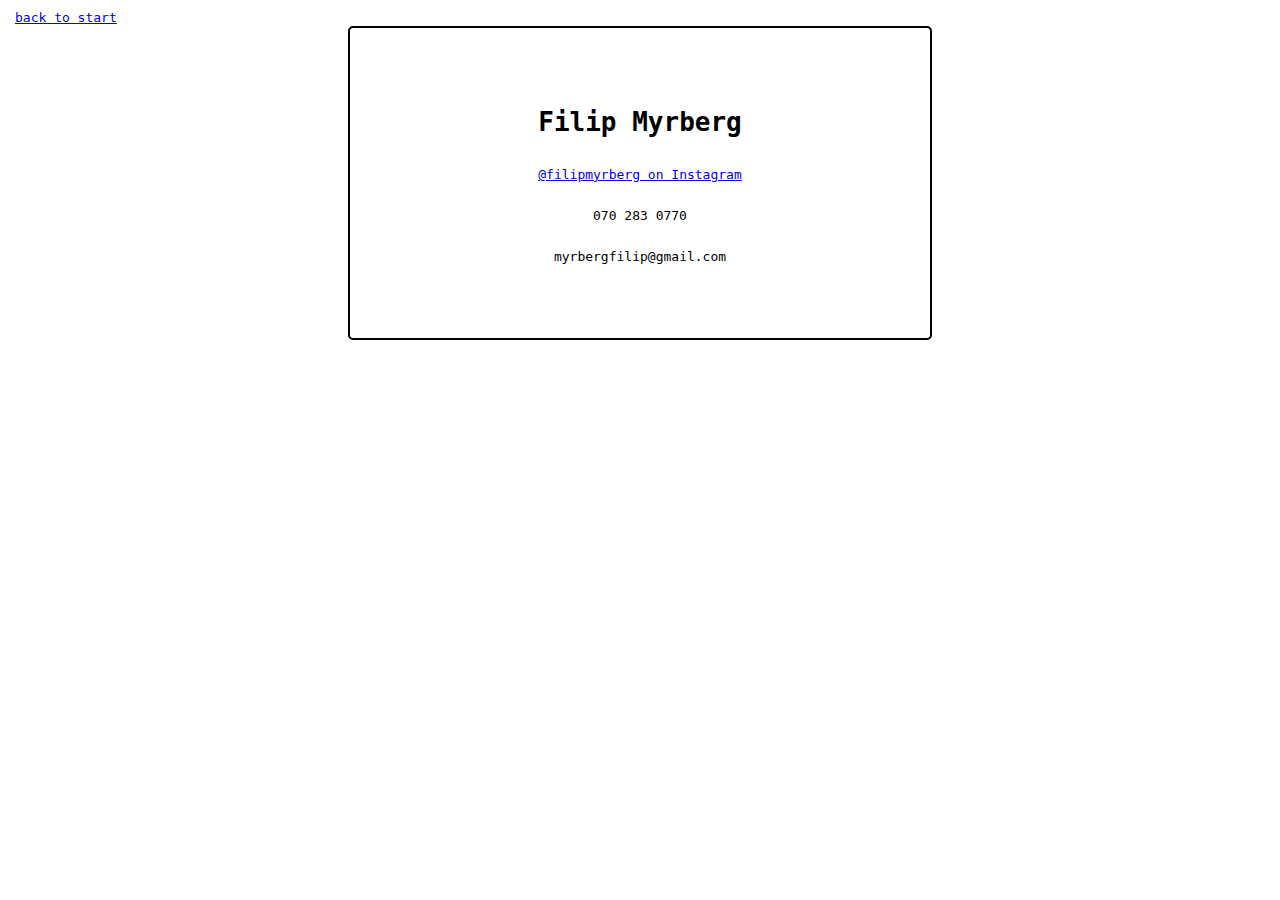
<file: contact.html>
<!DOCTYPE html>
<html lang="en">
  <head>
    <meta charset="UTF-8" />

    <link rel="stylesheet" href="style.css" />
    <script defer src="script.js"></script>
  </head>
  <body>
    <a href="index.html" class="tostart">back to start</a>
    <div class="review--container">
      <div class="review">
        <h1>Filip Myrberg</h1>
        <a
          style="font-family: monospace; margin: 13px"
          href="https://www.instagram.com/filipmyrberg/"
        >
          @filipmyrberg on Instagram</a
        >
        <p>070 283 0770</p>
        <p>myrbergfilip@gmail.com</p>
      </div>
    </div>
  </body>
</html>
</file>
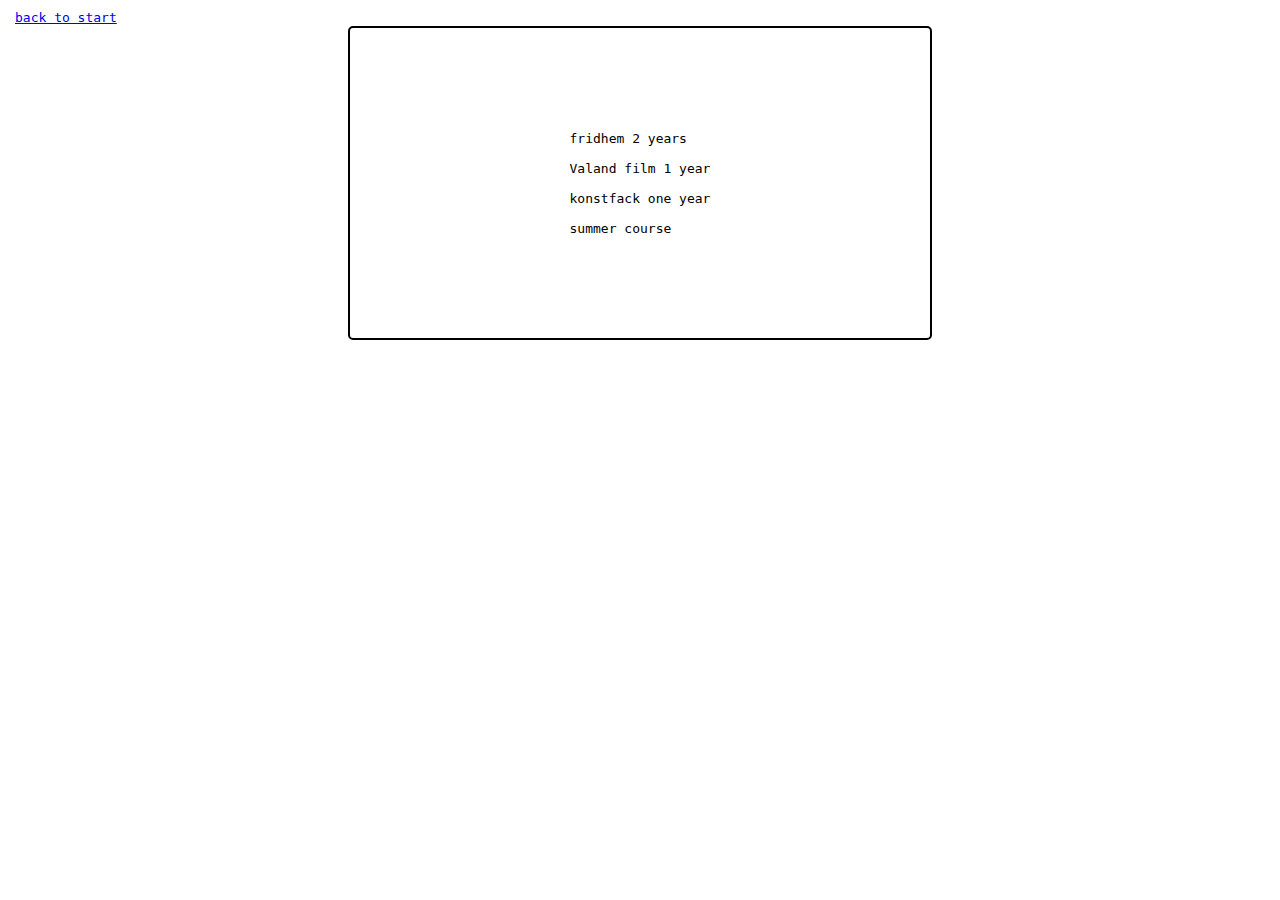
<file: cv.html>
<!DOCTYPE html>
<html lang="en">
  <head>
    <meta charset="UTF-8" />

    <link rel="stylesheet" href="style.css" />
    <script defer src="script.js"></script>
  </head>
  <body>
    <a href="/index.html" class="tostart">back to start</a>
    <div class="review--container">
      <div class="review">
        <p class="review--text">
          fridhem 2 years <br /><br />
          Valand film 1 year <br /><br />
          konstfack one year
          <br /><br />
          summer course
        </p>
      </div>
    </div>
  </body>
</html>
</file>
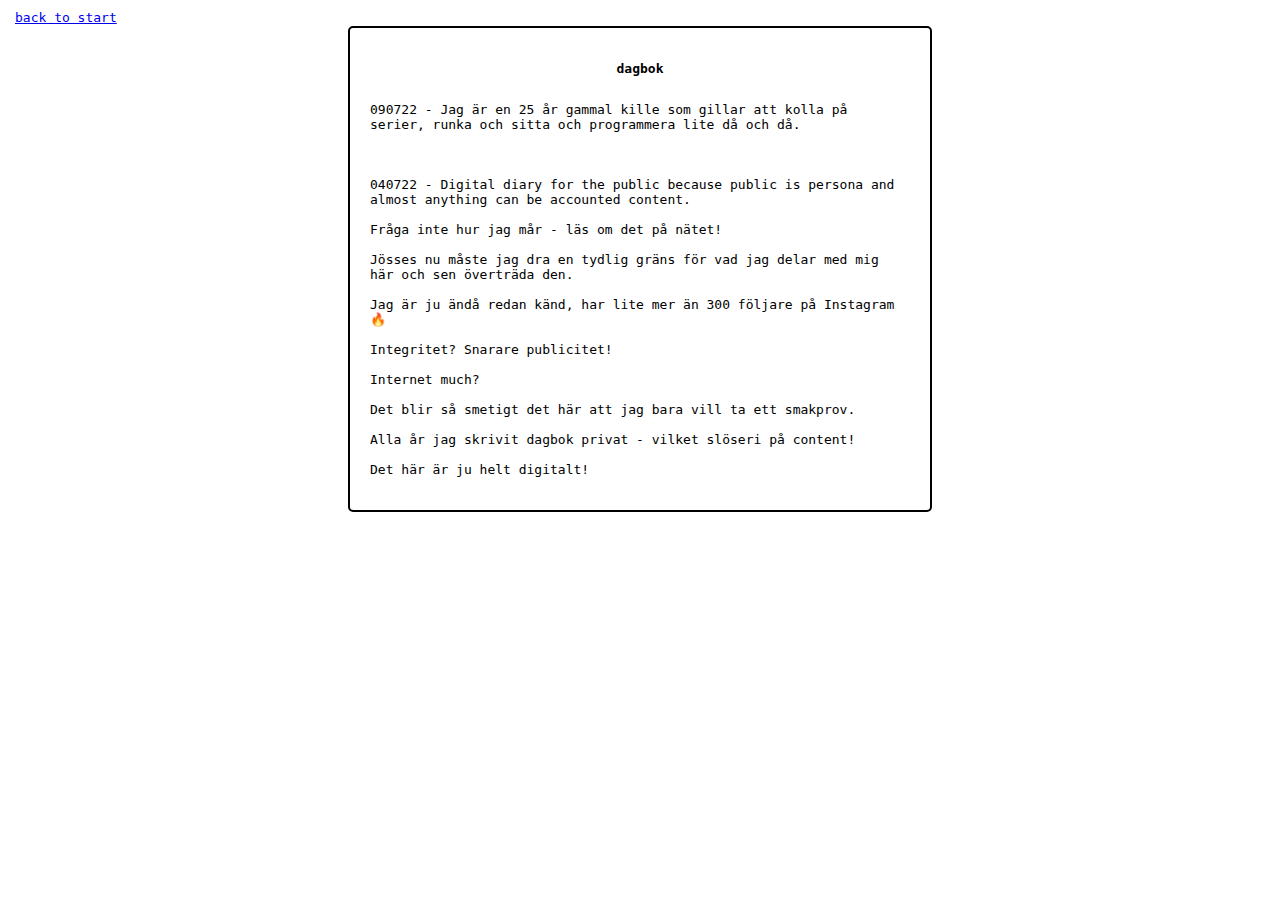
<file: dagbok.html>
<!DOCTYPE html>
<html lang="en">
  <head>
    <meta charset="UTF-8" />

    <link rel="stylesheet" href="/style.css" />
    <script defer src="script.js"></script>
  </head>
  <body>
    <a href="/index.html" class="tostart">back to start</a>
    <div class="review--container">
      <div class="review">
        <p class="book--title">dagbok</p>
        <p class="review--text">
          090722 - Jag är en 25 år gammal kille som gillar att kolla på serier,
          runka och sitta och programmera lite då och då.
          <br /><br /><br /><br />
          040722 - Digital diary for the public because public is persona and
          almost anything can be accounted content. <br /><br />Fråga inte hur
          jag mår - läs om det på nätet! <br /><br />Jösses nu måste jag dra en
          tydlig gräns för vad jag delar med mig här och sen överträda den.
          <br /><br />Jag är ju ändå redan känd, har lite mer än 300 följare på
          Instagram🔥<br /><br />
          Integritet? Snarare publicitet!<br /><br />
          Internet much? <br /><br />Det blir så smetigt det här att jag bara
          vill ta ett smakprov. <br />
          <br />
          Alla år jag skrivit dagbok privat - vilket slöseri på content!<br /><br />
          Det här är ju helt digitalt!
        </p>
      </div>
    </div>
  </body>
</html>
</file>
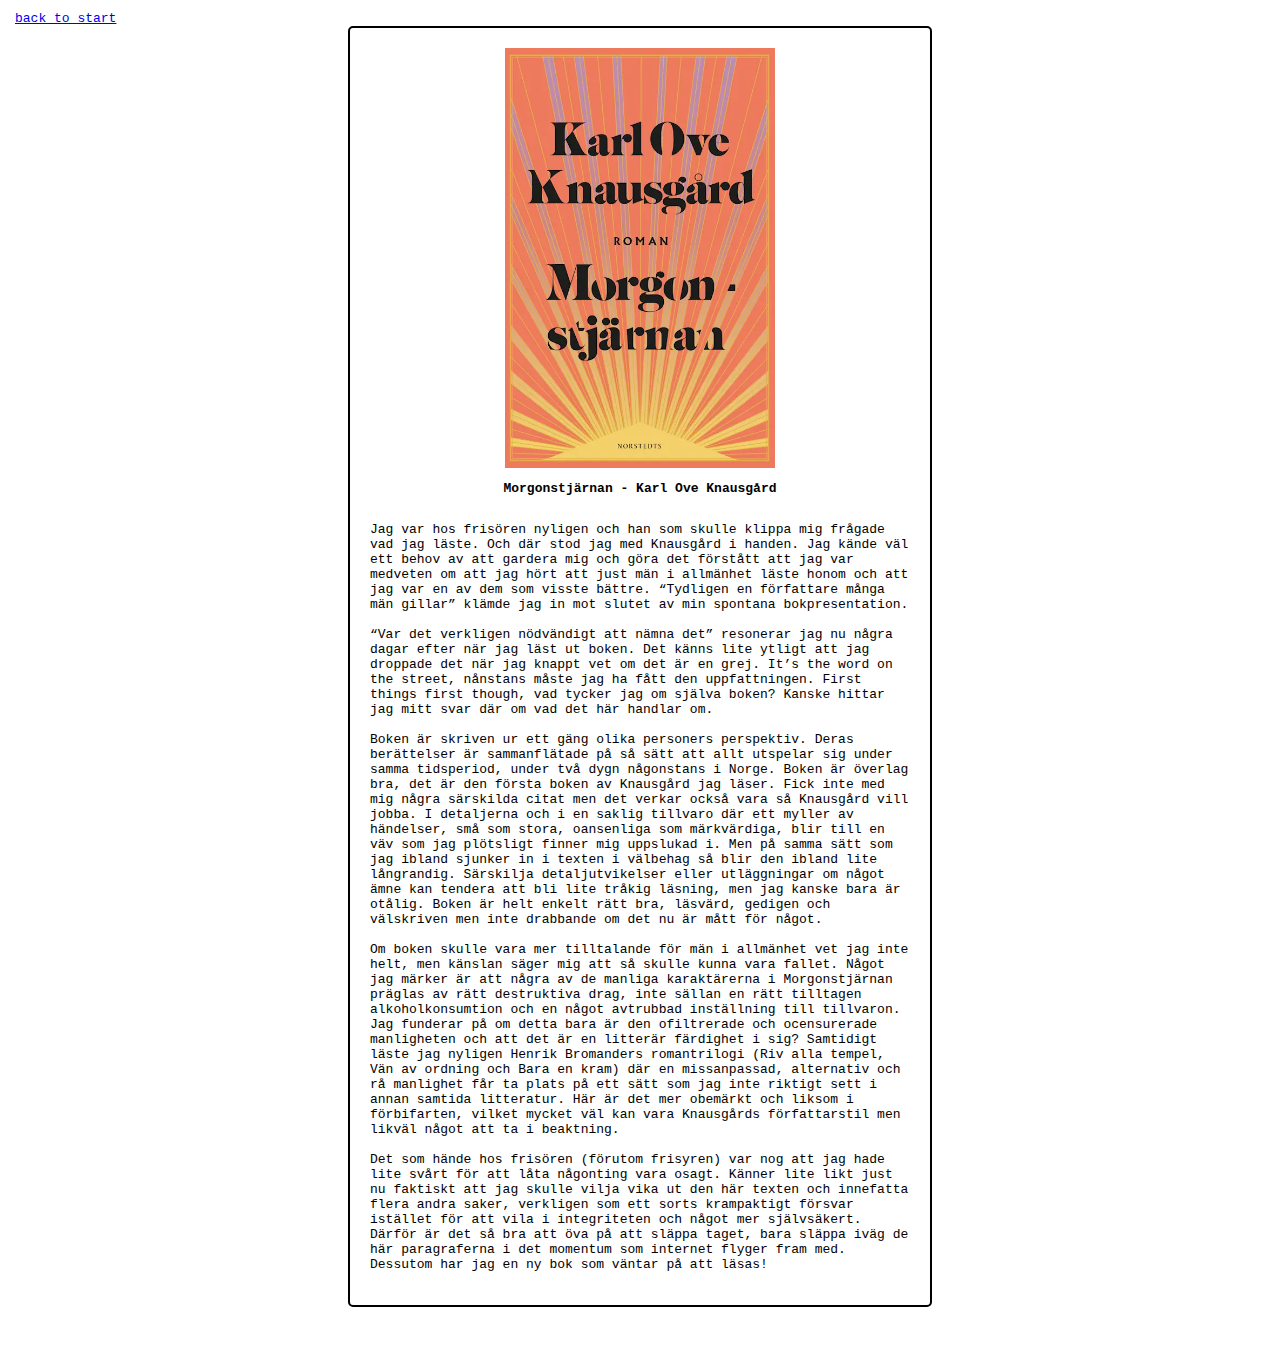
<file: bookreviews/morgonstjärnan.html>
<!DOCTYPE html>
<html lang="en">
  <head>
    <meta charset="UTF-8" />

    <link rel="stylesheet" href="/style.css" />
  </head>
  <body>
    <a href="/index.html" class="tostart">back to start</a>
    <div class="review--container">
      <div class="review">
        <img class="review--omslag" src="/image/books/morgonstjärnan.jpg" />
        <div class="book--title">
          <p>Morgonstjärnan - Karl Ove Knausgård</p>
        </div>

        <p class="review--text">
          Jag var hos frisören nyligen och han som skulle klippa mig frågade vad
          jag läste. Och där stod jag med Knausgård i handen. Jag kände väl ett
          behov av att gardera mig och göra det förstått att jag var medveten om
          att jag hört att just män i allmänhet läste honom och att jag var en
          av dem som visste bättre. “Tydligen en författare många män gillar”
          klämde jag in mot slutet av min spontana bokpresentation. <br />
          <br />
          “Var det verkligen nödvändigt att nämna det” resonerar jag nu några
          dagar efter när jag läst ut boken. Det känns lite ytligt att jag
          droppade det när jag knappt vet om det är en grej. It’s the word on
          the street, nånstans måste jag ha fått den uppfattningen. First things
          first though, vad tycker jag om själva boken? Kanske hittar jag mitt
          svar där om vad det här handlar om. <br />
          <br />
          Boken är skriven ur ett gäng olika personers perspektiv. Deras
          berättelser är sammanflätade på så sätt att allt utspelar sig under
          samma tidsperiod, under två dygn någonstans i Norge. Boken är överlag
          bra, det är den första boken av Knausgård jag läser. Fick inte med mig
          några särskilda citat men det verkar också vara så Knausgård vill
          jobba. I detaljerna och i en saklig tillvaro där ett myller av
          händelser, små som stora, oansenliga som märkvärdiga, blir till en väv
          som jag plötsligt finner mig uppslukad i. Men på samma sätt som jag
          ibland sjunker in i texten i välbehag så blir den ibland lite
          långrandig. Särskilja detaljutvikelser eller utläggningar om något
          ämne kan tendera att bli lite tråkig läsning, men jag kanske bara är
          otålig. Boken är helt enkelt rätt bra, läsvärd, gedigen och välskriven
          men inte drabbande om det nu är mått för något.<br />
          <br />
          Om boken skulle vara mer tilltalande för män i allmänhet vet jag inte
          helt, men känslan säger mig att så skulle kunna vara fallet. Något jag
          märker är att några av de manliga karaktärerna i Morgonstjärnan
          präglas av rätt destruktiva drag, inte sällan en rätt tilltagen
          alkoholkonsumtion och en något avtrubbad inställning till tillvaron.
          Jag funderar på om detta bara är den ofiltrerade och ocensurerade
          manligheten och att det är en litterär färdighet i sig? Samtidigt
          läste jag nyligen Henrik Bromanders romantrilogi (Riv alla tempel, Vän
          av ordning och Bara en kram) där en missanpassad, alternativ och rå
          manlighet får ta plats på ett sätt som jag inte riktigt sett i annan
          samtida litteratur. Här är det mer obemärkt och liksom i förbifarten,
          vilket mycket väl kan vara Knausgårds författarstil men likväl något
          att ta i beaktning.
          <br />
          <br />
          Det som hände hos frisören (förutom frisyren) var nog att jag hade
          lite svårt för att låta någonting vara osagt. Känner lite likt just nu
          faktiskt att jag skulle vilja vika ut den här texten och innefatta
          flera andra saker, verkligen som ett sorts krampaktigt försvar
          istället för att vila i integriteten och något mer självsäkert. Därför
          är det så bra att öva på att släppa taget, bara släppa iväg de här
          paragraferna i det momentum som internet flyger fram med. Dessutom har
          jag en ny bok som väntar på att läsas!<br />
        </p>
      </div>
    </div>
  </body>
</html>
</file>
<file: style.css>
/******************************************************/
/*               DESKTOP      VERION                  */
/******************************************************/

/* tablet, landscape iPad, lo-res laptops ands desktops */
body {
  background-color: white;
}

.p5Canvas {
  position: absolute;
  top: -20px;
  left: 50%;
  transform: translate(-50%, -50%);
  z-index: 1000;
  mix-blend-mode: exclusion;
  filter: invert();
}

.title {
  color: black;
  font-size: 30px;
  margin: 0;
  display: flex;
  justify-content: center;
  height: 125px;
}

/* ------------------------------------------ */

#content-container {
  display: flex;
  justify-content: center;
  align-items: center;
}

#content {
  display: flex;
  flex-direction: column;
  justify-content: center;
  align-items: center;
  flex-wrap: wrap;
  align-content: stretch;
  border-style: solid;
  border-width: 2px;
  border-radius: 5px;
  /* max-width: 125vh; */
  width: 70%;
}

#facts {
  display: flex;
  flex-direction: row;
  flex-wrap: wrap;
  justify-content: space-between;
  align-items: center;
  align-content: flex-start;
  width: 93%;
  padding-left: 20px;
  margin-top: 10px;
  padding-right: 20px;
  border-style: solid;
  border-width: 2px;
  border-radius: 5px;
}

#contact,
#cv,
.tostart {
  /* border-style: solid;
      border-width: 2px;
      border-radius: 5px; */
  font-family: monospace;
  padding: 7px;
}

.works {
  display: flex;
  flex-wrap: wrap;

  justify-content: center;
  align-items: flex-start;
  width: 100%;
}

#column-left,
#column-right {
  width: 31%;
}

.webpage--item {
  display: flex;
  flex-wrap: nowrap;
  flex-direction: column;
  justify-content: flex-start;
  align-items: center;
  border-style: solid;
  border-width: 2px;
  border-radius: 5px;
  padding: 10px;
  margin: 10px;
}

.works--text {
  font-family: monospace;
  padding-left: 5px;
}

.imageandtitle {
  display: flex;
  flex-direction: column;
  flex-wrap: wrap;
  justify-content: center;
  align-items: center;
  width: 100%;
}

.thumbnail--title {
  font-weight: 600;
}

.item--text {
  margin: 0;
  padding-left: 5px;
  padding-right: 15px;

  font-size: 12px;
}
.thumbnail {
  width: 100%;
}

h1,
h2,
p {
  font-family: monospace;
}

p {
  font-size: 13px;
}

h2 {
  font-size: 30px;
}

.slogan {
  display: flex;
  justify-content: center;
  font-size: 1.3em;
}

#links {
  display: flex;
  flex-direction: column;
  border-style: solid;
  border-width: 2px;
  border-radius: 5px;
  margin-top: 10px;
  padding: 5px;
  width: 40%;
}

#books {
  display: flex;
  flex-direction: row;
  flex-wrap: wrap;
  justify-content: start;
  align-items: flex-start;
  align-content: flex-start;
  width: 93%;
  padding: 10px;
  padding-left: 20px;
  margin-top: 10px;
  padding-right: 20px;
  border-style: solid;
  border-width: 2px;
  border-radius: 5px;
}

#book--item {
  display: flex;
  flex-direction: row;
  flex-wrap: wrap;
  justify-content: center;
  align-items: center;
  align-content: center;
  width: 23vh;
}

.thumbnail--books {
  width: 7em;
  padding: 5px;
}

.book--title {
  font-family: monospace;
  font-weight: 600;
}

/* ________________________________________ */

.review--container {
  display: flex;
  justify-content: center;
  align-items: center;
  flex-wrap: wrap;
  align-content: center;
}

.review {
  border-style: solid;
  border-width: 2px;
  border-radius: 5px;

  max-width: 60vh;
  display: flex;
  flex-direction: column;
  justify-content: center;
  align-items: center;
  flex-wrap: wrap;
  align-content: center;
  min-height: 30vh;
  min-width: 60vh;
  padding: 20px;
}

.review--omslag {
  width: 50%;
}

/******************************************************/
/*               MOBILE PHONE VERION                  */
/******************************************************/

@media only screen and (max-device-width: 600px) {
  /* smartphones, iPhone, portrait 480x320 phones */
  /* GENERAL CODE  */
  body {
    background-color: white;
  }

  #content-container {
    display: flex;
    justify-content: center;
    align-items: center;
  }

  #content {
    display: flex;
    flex-direction: column;
    justify-content: center;
    align-items: center;
    flex-wrap: wrap;
    align-content: stretch;
    border-style: solid;
    border-width: 2px;
    border-radius: 5px;
    width: 90%;
  }

  #facts {
    display: flex;
    flex-direction: row;
    flex-wrap: wrap;
    justify-content: space-between;
    align-items: center;
    align-content: flex-start;
    width: 93%;
    padding-left: 20px;
    margin-top: 10px;
    padding-right: 20px;
    border-style: solid;
    border-width: 2px;
    border-radius: 5px;
  }

  #contact,
  #cv,
  .tostart {
    /* border-style: solid;
      border-width: 2px;
      border-radius: 5px; */
    font-family: monospace;
    padding: 7px;
  }

  h1,
  h2,
  p,
  #contact {
    font-family: monospace;
  }

  p {
    font-size: 18px;
  }

  h2 {
    font-size: 30px;
  }

  /* .slogan {
  display: flex;
  justify-content: center;
  font-size: 1.3em;
} */

  /* ---------------------------------- PERLIN NOISE TITLE -------------------------------  */

  .p5Canvas {
    position: absolute;
    top: -20px;
    left: 50%;
    transform: translate(-50%, -50%);
    z-index: 1000;
    mix-blend-mode: exclusion;
    filter: invert();
  }

  .title {
    color: black;
    font-size: 30px;
    margin: 0;
    display: flex;
    justify-content: center;
    height: 125px;
  }

  /* ---------------------------------- WORKS -------------------------------  */

  .works {
    display: flex;
    flex-wrap: wrap;
    justify-content: center;
    align-items: flex-start;
    width: 100%;
  }

  #column-left,
  #column-right {
    width: 50%;
  }

  .webpage--item {
    display: flex;
    flex-direction: column;
    flex-wrap: nowrap;
    justify-content: flex-start;
    align-items: center;
    align-content: flex-start;
    border-style: solid;
    border-width: 2px;
    border-radius: 5px;
  }

  .works--text {
    font-family: monospace;
    padding-left: 5px;
    font-size: 18px;
  }

  .imageandtitle {
    display: flex;
    flex-direction: column;
    flex-wrap: wrap;
    justify-content: center;
    align-items: center;
  }

  .thumbnail--title {
    font-weight: 600;
  }

  .thumbnail {
    width: max-content;
  }

  .item--text {
    margin: 0;
    padding-left: 5px;
    padding-right: 15px;
    width: max-content;
    font-size: 18px;
  }

  .thumbnail {
    width: 12em;
    height: 9em;
  }

  /* ---------------------------------- LINKS -------------------------------  */

  #links {
    display: flex;
    flex-direction: column;
    border-style: solid;
    border-width: 2px;
    border-radius: 5px;
    margin-top: 10px;
    padding: 5px;
    width: 40%;
    font-size: 18px;
  }

  /* ---------------------------------- BOOK REVIEWS -------------------------------  */

  #books {
    display: flex;
    flex-direction: row;
    flex-wrap: wrap;
    justify-content: space-between;
    align-items: center;
    align-content: flex-start;
    width: 93%;
    padding: 10px;
    padding-left: 20px;
    margin-top: 10px;
    padding-right: 20px;
    border-style: solid;
    border-width: 2px;
    border-radius: 5px;
  }

  #book--item {
    display: flex;
    flex-direction: row;
    flex-wrap: wrap;
    justify-content: center;
    align-items: center;
    align-content: center;
    width: 23vh;
  }

  .thumbnail--books {
    width: 7em;
    padding: 5px;
  }

  #book--title {
    font-family: monospace;
    font-weight: 600;
  }

  .review--container {
    width: max-content;
    display: flex;
    flex-direction: column;
    flex-wrap: nowrap;
    align-items: center;
    align-content: flex-start;
  }

  .review {
    display: flex;
    flex-direction: column;
    justify-content: center;
    align-items: center;
    flex-wrap: wrap;
    align-content: center;
    margin: 0;
  }

  .review--omslag {
    width: 30%;
  }

  .review--text {
    font-size: 12px;
    width: 90%;
  }

  .title {
    color: black;
    font-size: 30px;
  }
}
</file>
